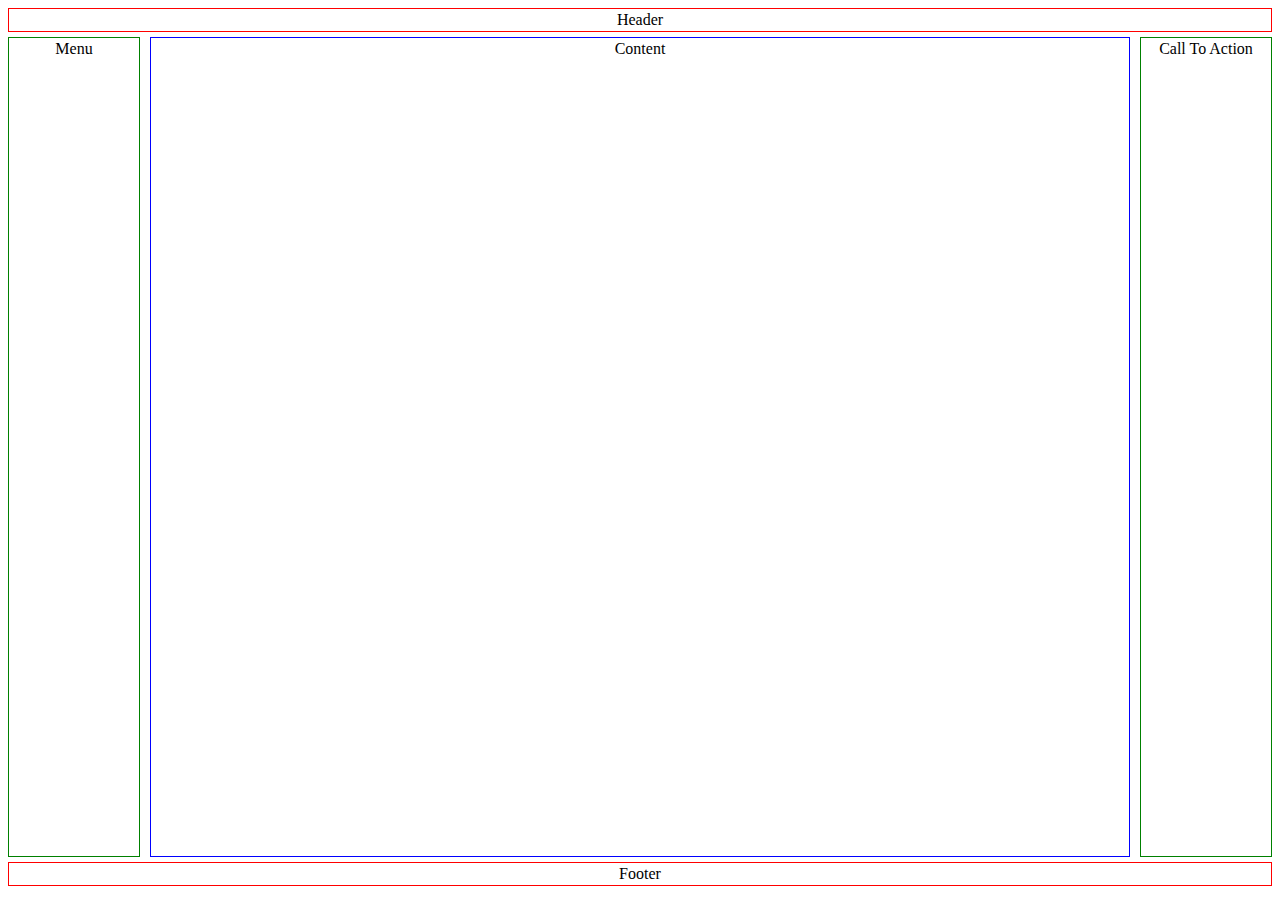
<file: Question01/index.html>
<!DOCTYPE html>
<html lang="pt-br">
<head>
    <meta charset="UTF-8">
    <meta http-equiv="X-UA-Compatible" content="IE=edge">
    <meta name="viewport" content="width=device-width, initial-scale=1.0">

    <link rel="stylesheet" href="estilo.css">

    <title>Layout</title>
</head>
<body>

    <div id="corpo">
        <header>
            <p>Header</p>
        </header>
    
        <main>
            <div id="menu">
                <p>
                    Menu
                </p>
            </div>

            <div id="content">
                <p>
                    Content
                </p>
            </div>

            <div id="call-to-action">
                <p>
                    Call To Action
                </p>
            </div>
        </main>
    
        <footer>
            <p>Footer</p>
        </footer>
    </div>

</body>
</html>
</file>
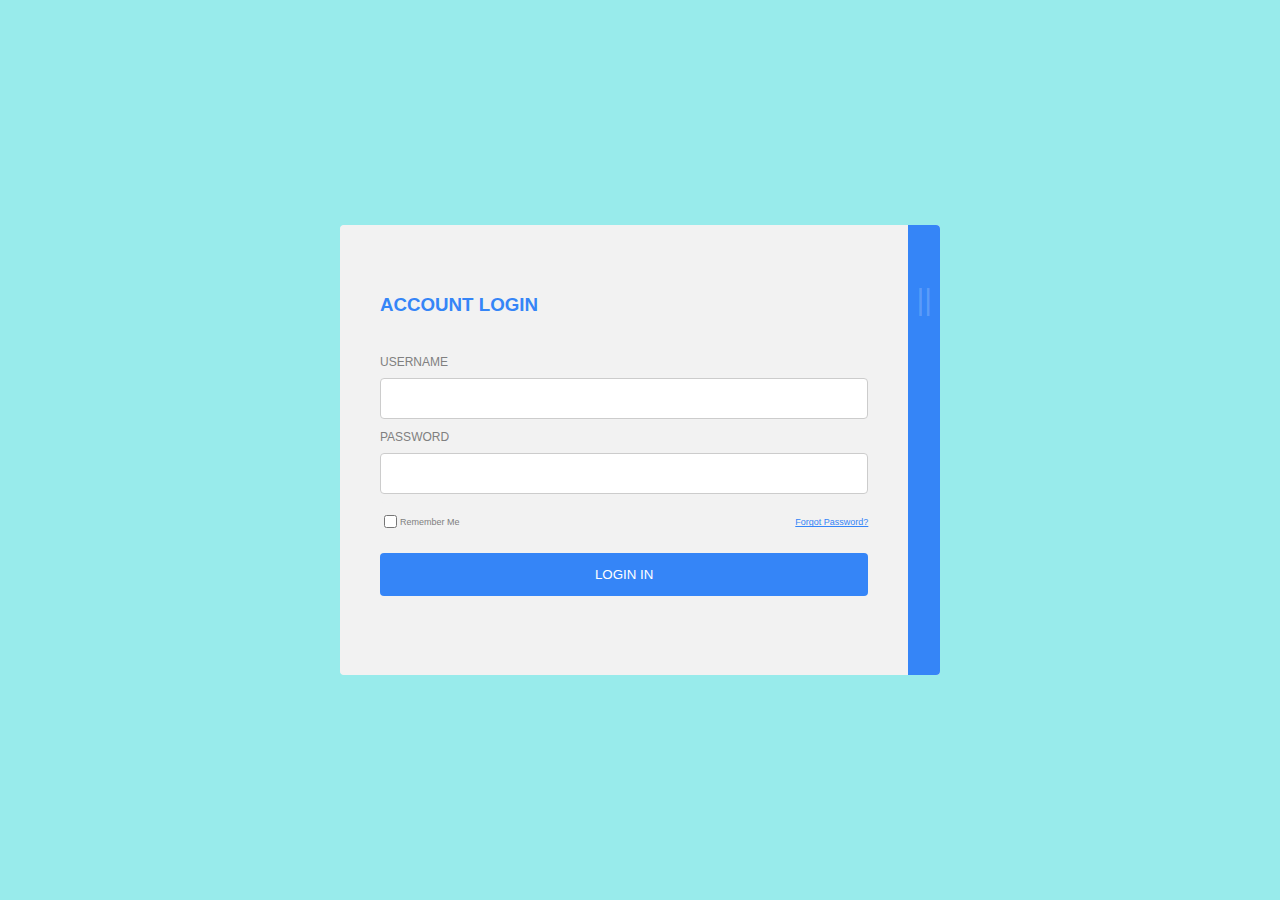
<file: Question02/index.html>
<!DOCTYPE html>
<html lang="pt-br">

<head>
    <meta charset="UTF-8">
    <meta http-equiv="X-UA-Compatible" content="IE=edge">
    <meta name="viewport" content="width=device-width, initial-scale=1.0">

    <link rel="stylesheet" href="estilo.css">

    <link rel="preconnect" href="https://fonts.googleapis.com">

    <title>Formulário</title>
</head>

<body>
    <div id="row">

        <div id="left">
            <form action="/action_page.php">
                <h3>ACCOUNT LOGIN</h3><br>

                <label for="name">USERNAME</label>
                <input type="name" id="name" name="name">

                <label for="password">PASSWORD</label>
                <input type="password" id="password" name="password">

                <div id="lado">

                    <input type="checkbox" name="checkbox" value="checkbox">
                    <label for="checkbox">Remember Me</label>


                    <a href="">Forgot Password?</a>

                </div>

                <input type="submit" value="LOGIN IN">
            </form>
        </div>

        <div id="right">
            <button><p>||</p></button>
        </div>

    </div>
</body>

</html>
</file>
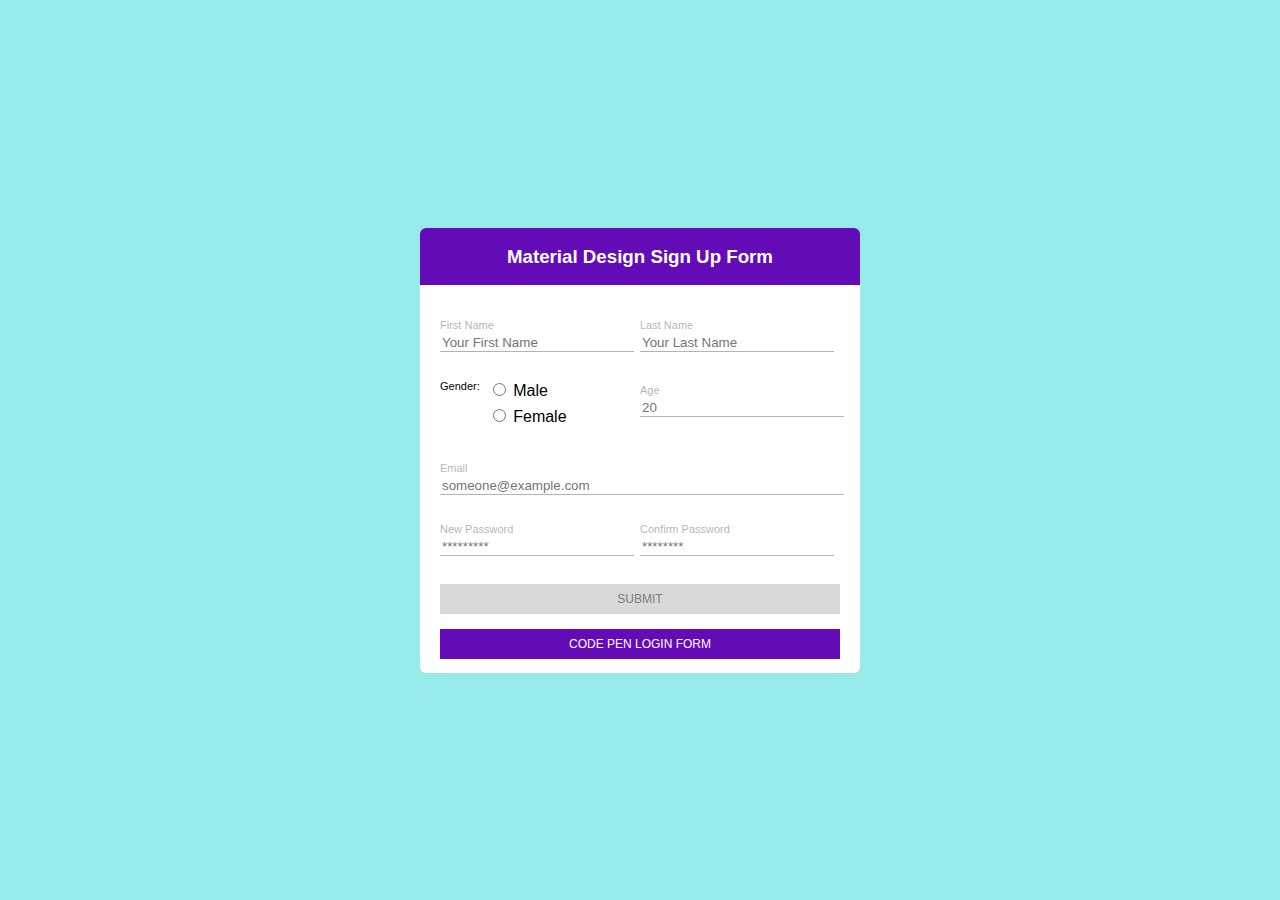
<file: Question03/index.html>
<!DOCTYPE html>
<html lang="pt-br">

<head>
    <meta charset="UTF-8">
    <meta http-equiv="X-UA-Compatible" content="IE=edge">
    <meta name="viewport" content="width=device-width, initial-scale=1.0">

    <link rel="stylesheet" href="estilo.css">

    <link rel="preconnect" href="https://fonts.googleapis.com">

    <title>Formulário</title>
</head>

<body>

    <div id="formulario">

        <div id="titulo">

            <div>
                <h3>Material Design Sign Up Form</h3>
            </div>
        </div>

        <div id="corpo">
            <form action="/action_page.php">

                <div id="cc1">
                    <div id="c1">
                        <label for="name1">First Name</label><br>
                        <input type="name1" id="name1" name="name1" placeholder="Your First Name">
                    </div>

                    <div id="c2">
                        <label for="name2">Last Name</label><br>
                        <input type="name2" id="name2" name="name2" placeholder="Your Last Name">
                    </div>
                </div>

                <div id="cc2">

                    <div id="c3">

                        <div id="c31">
                            <div id="c311">
                                <label for="gender">Gender:</label>
                            </div>
    
                            <div id="c312">
                                <div id="c3121">
                                    <input type="radio" name="masc" id="masc">
                                    <label for="masc">Male</label>
                                </div>
    
                                <div>
                                    <input type="radio" name="femi" id="femi">
                                    <label for="femi">Female</label>
                                </div>
                            </div>
                        </div>

                    </div>

                    <div id="c4">
                        <div>
                            <label for="age">Age</label><br>
                            <input type="age" id="age" name="age" placeholder="20">
                        </div>
                    </div>
                </div>

                <div id="c5">
                    <label for="email">Email</label><br>
                    <input type="email" id="email" name="email" placeholder="someone@example.com">
                </div>

                <div id="cc3">
                    <div id="c6">
                        <label for="new">New Password</label><br>
                        <input type="password" id="new" name="new" placeholder="*********">
                    </div>
    
                    <div id="c7">
                        <label for="confirm">Confirm Password</label><br>
                        <input type="password" id="confirm" name="confirm" placeholder="********">
                    </div>
                </div>
                

                <div id="c8">
                    <button id="b1"> SUBMIT </button><br>

                    <button id="b2"> CODE PEN LOGIN FORM </button>
                </div>

            </form>
        </div>
    </div>

</body>

</html>
</file>
<file: Question01/estilo.css>
body{
    height: 97.5vh;
}

#corpo{
    display: flex;
    flex-flow: column;
    height: 97.5vh;
}

header{
    border: solid 1px red;
    flex-grow: 0;
    flex-basis: auto;
}

footer{
    border: solid 1px red;
    flex-grow: 0;
    flex-basis: auto;
}

main{
    flex-grow: 1;
    flex-basis: auto;

    display: flex;
    flex-flow: row;
}

#menu{
    flex-grow: 0;
    flex-basis: 130px;
    border: 1px solid green;
    margin: 5px;
    margin-left: 0;
}

#call-to-action{
    flex-grow: 0;
    flex-basis: 130px;
    border: 1px solid green;
    margin: 5px;
    margin-right: 0;
}

#content{
    flex-grow: 1;
    flex-basis: auto;
    border: 1px solid blue;
    margin: 5px;
}

p{
    text-align: center;
    margin: 0;
    padding: 2px;
}
</file>
<file: Question02/estilo.css>
body {
    font-family: 'Roboto', sans-serif;
    background-color: #98ebeb;

    width: 100%;
    height: 100%;
    top: 0;
    left: 0;
}

label {
    font-size: 12px;
    color: gray;
}

h3,
a {
    color: #3585f7;
}

input[type=submit]:hover {
    background-color: #367ada;
}

div {
    border-radius: 5px;
    background-color: #f2f2f2;
    padding: 20px;
}

input[type=submit] {
    width: 100%;
    background-color: #3585f7;
    color: white;
    padding: 14px 20px;
    margin: 8px 0;
    border: none;
    border-radius: 4px;
    cursor: pointer;
}

input[type=name],
input[type=password],
select {
    width: 100%;
    padding: 12px 20px;
    margin: 8px 0;
    display: inline-block;
    border: 1px solid #ccc;
    border-radius: 4px;
    box-sizing: border-box;
}

#lado {
    width: 100%;
    display: inline-block;
    padding: 10px 0 10px 0;

}

input[type=checkbox] {
    float: left;
}

#lado label {
    float: left;
    font-size: 9px;
    padding-top: 5px;
}

#lado a {
    float: right;
    font-size: 9px;
    padding-top: 5px;
}

#row {
    width: 600px;
    height: 450px;
    top: 50%;
    left: 50%;
    margin-top: -225px;
    margin-left: -300px;

    padding: 0;
    border-radius: 4px;

    display: flex;
    flex-flow: row;
    position: absolute;
}

#left {
    flex-grow: 1;
    flex-basis: auto;

    padding: 50px 40px 50px 40px;

}

#right:hover {
    background-color: #367ada;
}

#right {
    flex-grow: 0;
    flex-basis: 55px;


    border-radius: 0 4px 4px 0;
    padding: 0;
}

button {
    background-color: #3585f7;
    border: 0;
    block-size: auto;

    width: 100%;
    height: 100%;

    padding: 0;
    border-radius: 0 4px 4px 0;
}

button p {
    color: rgba(255, 255, 255, 0.2);
    font-size: 30px;
    position: relative;
    bottom: 150px;
}
</file>
<file: Question03/estilo.css>
body {
    font-family: 'Roboto', sans-serif;
    background-color: #98ebeb;

    width: 100%;
    height: 100%;
    top: 0;
    left: 0;

}

#formulario {
    width: 440px;
    height: 445px;
    top: 50%;
    left: 50%;
    margin-top: -222.5px;
    margin-left: -220px;

    padding: 0 0 0 0;
    border-radius: 6px;

    flex-flow: row;
    position: absolute;

    background-color: white;

}

#titulo {
    width: 440px;
    height: 13%;
    margin: 0 0;
    border-radius: 6px 6px 0 0;

    background-color: #5110bb;

    margin-bottom: 10px;

}

#titulo h3 {
    text-align: center;
    margin: 0;

    color: white;

    position: relative;
    top: 18px;
}

#titulo{
    background-color: rgb(100, 11, 184);
    color: white;
    text-align: center;
}

#cc1{
    width: 100%;
    display: inline-block;
    padding-bottom: 24px;
}

#c1, #c2{
    width: 50%;
    float: left;
}

#c1 label, #c2 label{
    font-size: 11px;
    color: rgba(150, 148, 148, 0.7);
}

#c1 #name1{
    width: 95%;
    border: transparent;
    border-bottom: solid rgba(150, 148, 148, 0.7) 1px;
    
}

#c2 #name2 {
    width: 95%;
    border: transparent;
    border-bottom: solid rgba(150, 148, 148, 0.7) 1px;
}

#cc2{
    width: 100%;
    display: inline-block;
    padding-bottom: 24px;
}

#c31{
    color: black;
}

#c31 #c311{
    font-size: 11px;
}

#c3{
    width: 50%;
    float: left;
}

#c33, #c34{
    width: 50%;
    float: left; 
} 

#c31{
    width: 100%;
    display: inline-block;
}

#c311{
    width: auto;
    float: left;
} 
#c312{
    width: 50%;
    float: left;
    padding-left: 8px;
}

#c3121{
    padding-bottom: 6px;
}

#c4{
    width: 50%;
    float: left;
}

#c4 #age{
    width: 100%;
    border: transparent;
    border-bottom: solid rgba(150, 148, 148, 0.7) 1px;
}

#c4 label{
    font-size: 11px;
    color: rgba(150, 148, 148, 0.7);
}

#c5 #email{
    width: 100%;
    border: transparent;
    border-bottom: solid rgba(150, 148, 148, 0.7) 1px;
}

#c5{
    padding-bottom: 24px;
}

#c5 label{
    font-size: 11px;
    color: rgba(150, 148, 148, 0.7);
}

#cc3{
    width: 100%;
    display: inline-block;
    padding-bottom: 24px;
}

#cc3 label{
    font-size: 11px;
    color: rgba(150, 148, 148, 0.7);
}

#c6, #c7{
    width: 50%;
    float: left;
}

#c6  #new, #c7 #confirm{
    width: 95%;
    border: transparent;
    border-bottom: solid rgba(150, 148, 148, 0.7) 1px;
}

#c8 button{
    width: 100%;
    height: 30px;

    margin: 0 0 15px 0;

    font-size: 12px;
}

#c8 #b1{
    background-color: rgba(128, 128, 128, 0.3);
    border: none;
    color: rgb(122, 122, 122);
}

#c8 #b2{
    background-color: rgb(100, 11, 184);
    border: none;
    color: white;
}

form{
    color: grey;
    padding: 20px 20px 0 20px;
}
</file>
